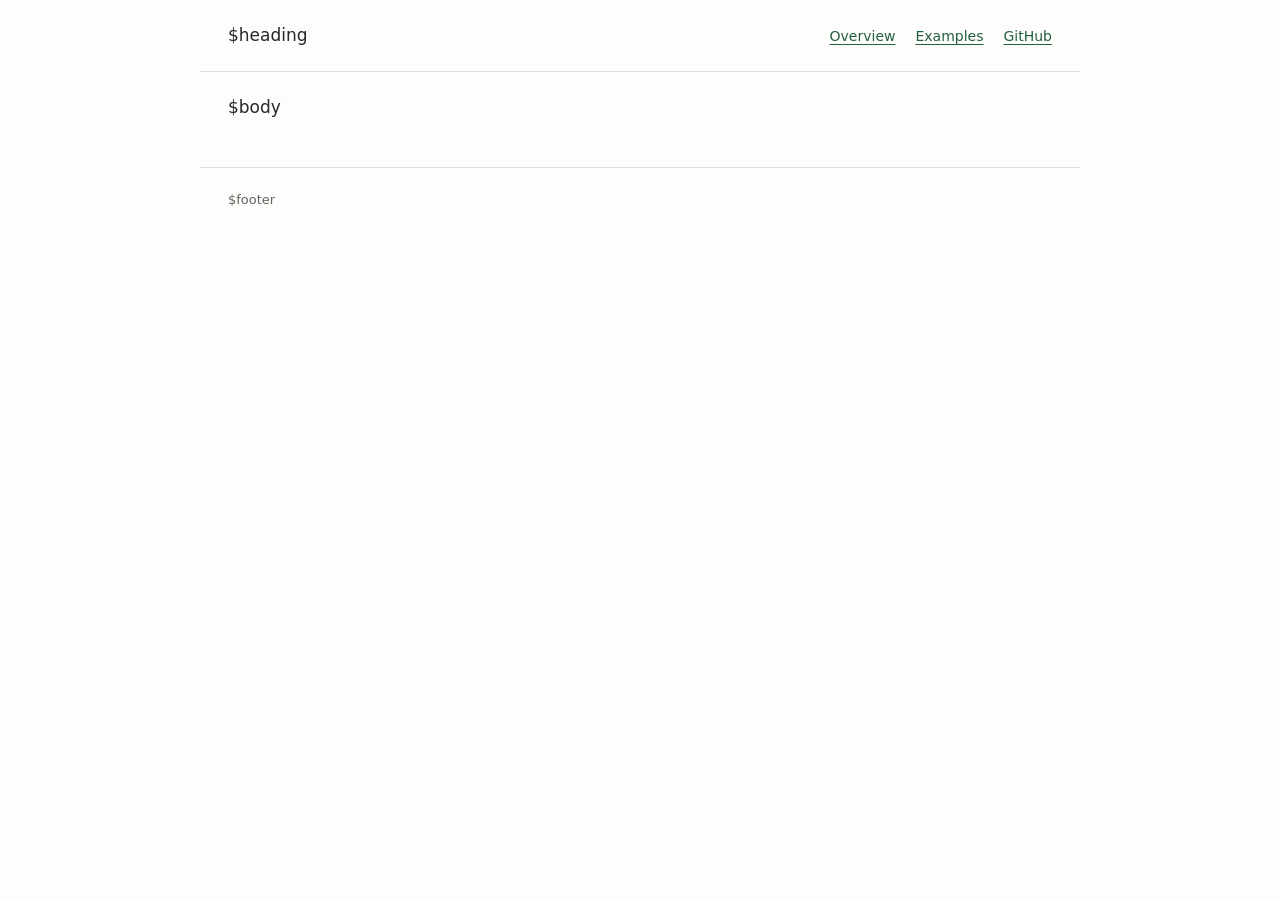
<file: site/_template.html>
<!doctype html>
<html lang="en">
<head>
  <meta charset="utf-8">
  <meta name="viewport" content="width=device-width,initial-scale=1">
  <title>$title · waterfall</title>
  <meta name="description" content="waterfall, an induction tactic for Lean. Proof examples, search behavior and configuration.">
  <link rel="stylesheet" href="style.css">
</head>
<body>
<header>$heading<nav aria-label="Main"><a href="./"$overview_current>Overview</a><a href="examples.html"$examples_current>Examples</a><a href="https://github.com/samth/waterfall">GitHub</a></nav></header>
<main>
$body
</main>
<footer>$footer</footer>
</body>
</html>
</file>
<file: site/style.css>
:root {
  color-scheme: light;
  --ink: #252927;
  --muted: #606660;
  --link: #235e43;
  --line: #dce0da;
}
* { box-sizing: border-box; }
body {
  margin: 0;
  background: #fdfdfb;
  color: var(--ink);
  font: 17px/1.6 system-ui, -apple-system, BlinkMacSystemFont, "Segoe UI", sans-serif;
}
header, main, footer { max-width: 880px; margin: auto; padding: 22px 28px; }
header { display: flex; justify-content: space-between; align-items: baseline; gap: 20px; border-bottom: 1px solid var(--line); }
header h1 { font: 700 28px/1.25 Georgia, serif; margin: 0; }
header nav { flex-shrink: 0; }
nav { display: flex; flex-wrap: wrap; gap: 20px; font-size: 14px; }
nav p { margin: 0; }
nav a[aria-current="page"] { color: var(--ink); font-weight: 600; }
a { color: var(--link); text-underline-offset: 3px; }
a:hover { color: #102f21; }
h1 { font-size: 34px; line-height: 1.2; font-weight: 600; margin: 12px 0 20px; }
h2 { font-size: 23px; line-height: 1.3; font-weight: 600; margin: 0 0 14px; }
p { margin: 14px 0; }
section { margin-top: 30px; }
section[id], details[id] { scroll-margin-top: 20px; }
code { font: 14px/1.65 ui-monospace, SFMono-Regular, Consolas, monospace; background: #f0f2ed; padding: 2px 3px; }
pre { margin: 18px 0; padding: 18px; background: #f0f2ed; border: 1px solid #e2e6de; overflow: auto; tab-size: 2; }
pre code { padding: 0; background: none; }
details { margin: 18px 0; }
summary { cursor: pointer; color: var(--link); }
.eyebrow, .code-caption { font-size: 14px; color: var(--muted); }
.eyebrow { display: block; margin-bottom: 4px; }
table { border-collapse: collapse; width: 100%; font-size: 15px; }
th, td { padding: 10px 12px 10px 0; text-align: left; vertical-align: top; border-bottom: 1px solid var(--line); }
th, td:first-child { font-weight: 600; }
.table-scroll { overflow: auto; }
#configure td:first-child code { overflow-wrap: anywhere; }
.scores { max-width: 360px; font-variant-numeric: tabular-nums; }
footer { border-top: 1px solid var(--line); margin-top: 24px; font-size: 13px; color: var(--muted); }
:focus-visible { outline: 2px solid var(--link); outline-offset: 4px; }
@media (max-width: 600px) {
  header, main, footer { padding: 18px; }
  header { align-items: start; flex-direction: column; gap: 12px; }
  nav { gap: 15px; }
  h1 { font-size: 30px; }
  pre { padding: 12px; }
}
</file>
